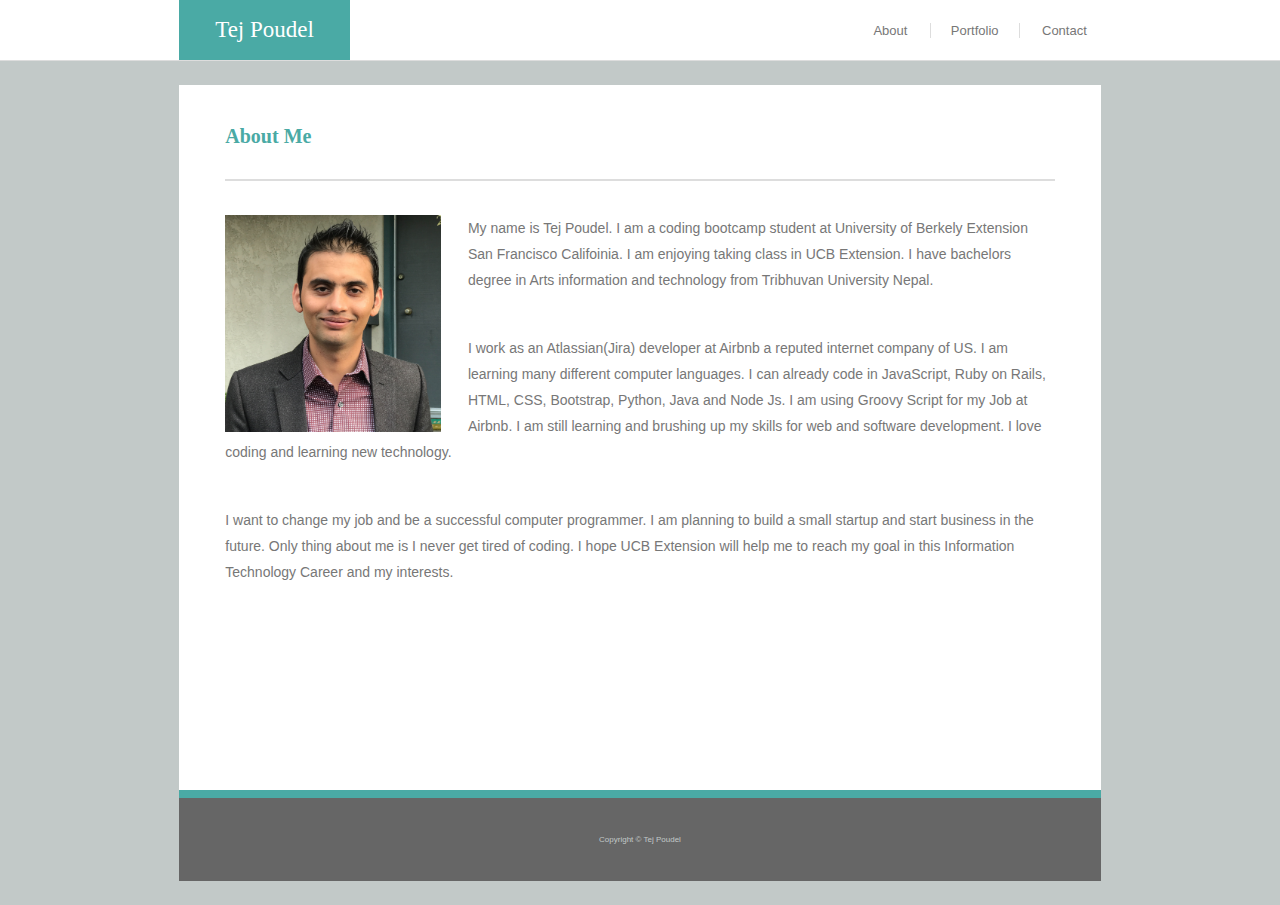
<file: index.html>
<!DOCTYPE html>
<html lang="en-us">

<head>
    <meta charset="UTF-8">
    <meta name="viewport" content="width=device-width, initial-scale=1.0">
    <meta http-equiv="X-UA-Compatible" content="ie=edge">
    <link rel="stylesheet" type="text/css" href="assets/css/reset.css">
    <link rel="stylesheet" type="text/css" href="assets/css/style.css">
    <title>About page</title>
</head>

<body>
    <header>
        <div class="head_container">
            <h1>Tej Poudel</h1>
            <nav class="navigation">
                <ul>
                    <li><a href="index.html" id="about_link">About</a></li>
                    <li><a href="portfolio.html" id="portfolio_link">Portfolio</a></li>
                    <li><a href="contact.html" id="contact_link">Contact</a></li>
                </ul>
            </nav>
        </div>
    </header>
    <section class="container">
        <section class="content">
            <section id="about">
                <h2>About Me</h2>
                <img src="assets/images/FullSizeRender.jpg" alt="My full size photo">
                <p>
                    My name is Tej Poudel. I am a coding bootcamp student at University of Berkely Extension San
                    Francisco Califoinia. I am enjoying taking class in UCB Extension. I have bachelors degree in Arts
                    information and technology from Tribhuvan University Nepal.
                </p>
                <p>
                    I work as an Atlassian(Jira) developer at Airbnb a reputed internet company of US. I am learning
                    many different computer languages. I can already code in JavaScript, Ruby on Rails, HTML, CSS,
                    Bootstrap, Python, Java and Node Js. I am using Groovy Script for my Job at Airbnb. I am still
                    learning and brushing up my skills for web and software development. I love coding and learning new
                    technology.
                </p>
                <p>
                    I want to change my job and be a successful computer programmer. I am planning to build a small
                    startup and start business in the future. Only thing about me is I never get tired of coding. I
                    hope UCB Extension will help me to reach my goal in this Information Technology Career and my
                    interests.
                </p>
            </section>
            <!--end content-->
            <div class="push"></div>
        </section>
        <footer>Copyright &copy; Tej Poudel</footer>


</body>

</html>
</file>
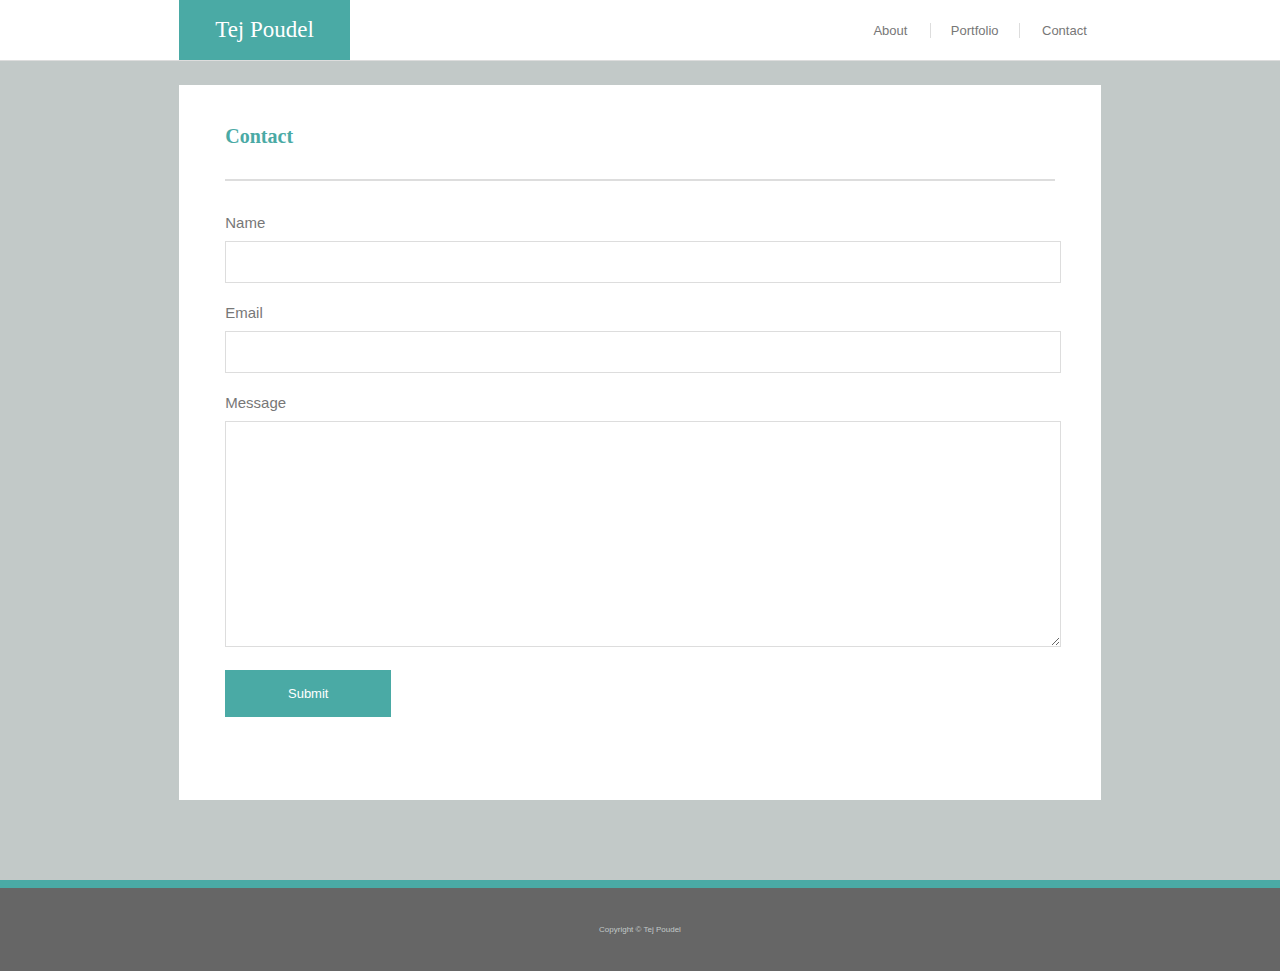
<file: contact.html>
<!DOCTYPE html>
<html lang="en-us">

<head>
    <meta charset="UTF-8">
    <meta name="viewport" content="width=device-width, initial-scale=1.0">
    <meta http-equiv="X-UA-Compatible" content="ie=edge">
    <link rel="stylesheet" type="text/css" href="assets/css/reset.css">
    <link rel="stylesheet" type="text/css" href="assets/css/style.css">
    <title>Contact page</title>
</head>

<body>
    <header>
        <div class="head_container">
            <h1>Tej Poudel</h1>
            <nav class="navigation">
                <ul>
                    <li><a href="index.html" id="about_link">About</a></li>
                    <li><a href="portfolio.html" id="portfolio_link">Portfolio</a></li>
                    <li><a href="contact.html" id="contact_link">Contact</a></li>
                </ul>
            </nav>
        </div>
    </header>
    <section class="container">
        <section class="content">
            <form id="contact">
                <h2>Contact</h2>
                <label for="name">Name</label>
                <input type="text" name="name" id="name"><br>
                <label for="email">Email</label>
                <input type="text" name="email" id="email"><br>
                <label for="message_box">Message</label>
                <textarea name="message_box" id="message_box">

                </textarea>
                <input type="submit" value="Submit">
            </form>
        </section>
        <!--end content-->
        <div class="push"></div>
    </section>
    <footer>Copyright &copy; Tej Poudel</footer>
</body>

</html>
</file>
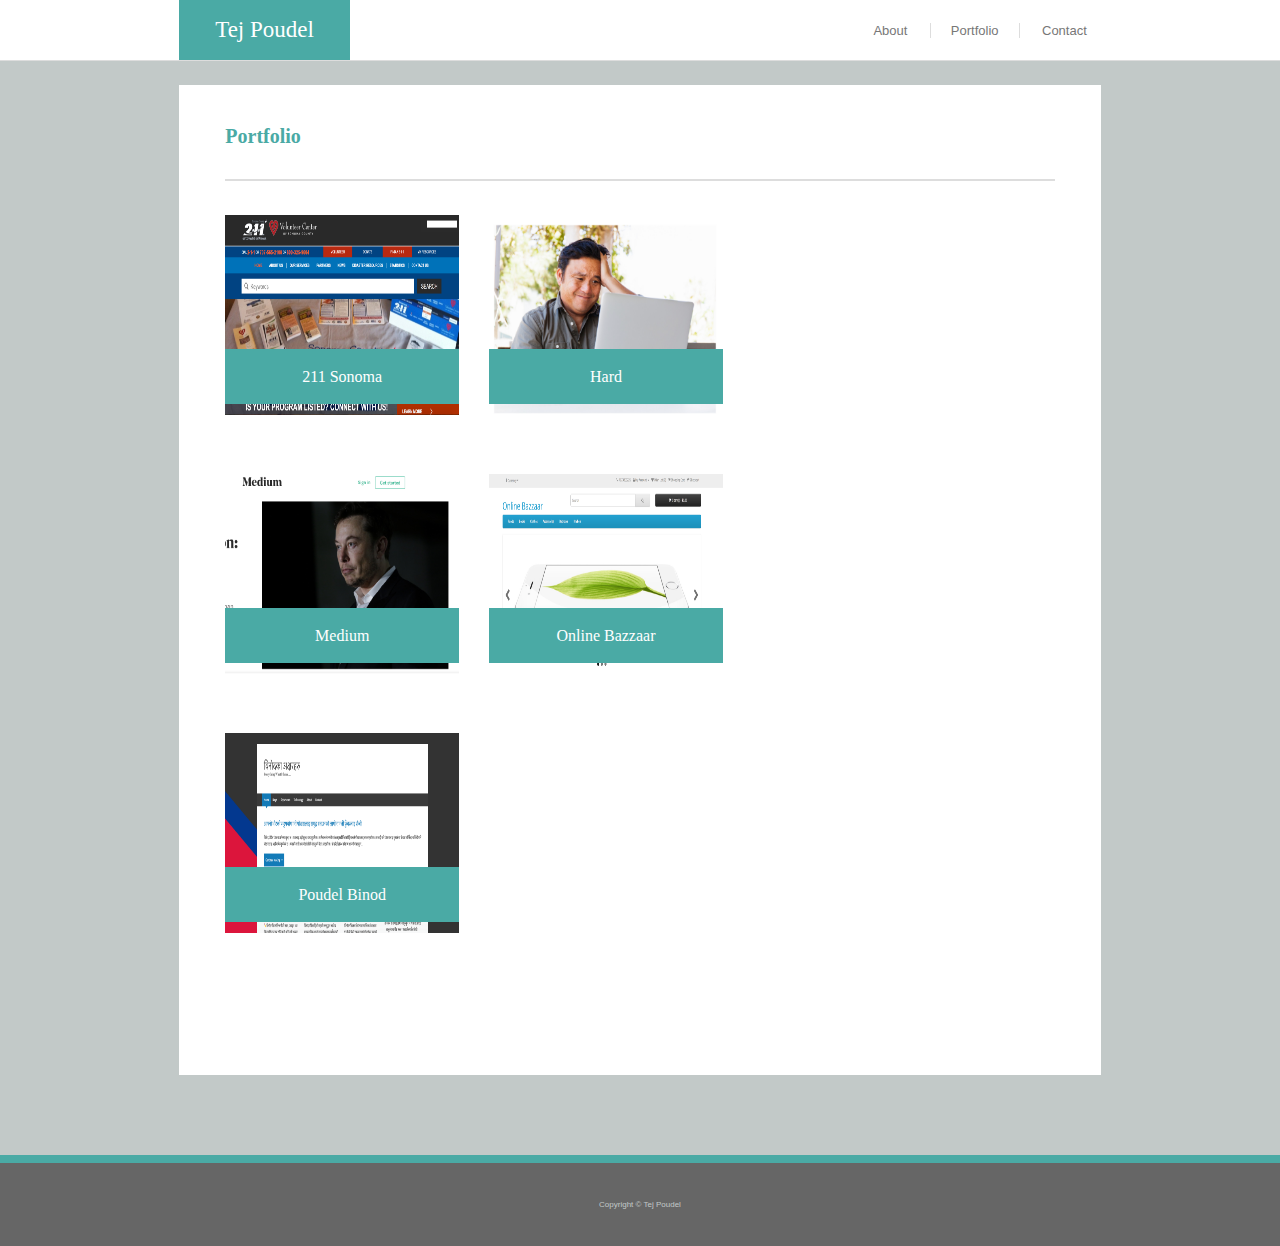
<file: portfolio.html>
<!DOCTYPE html>
<html lang="en-us">

<head>
    <meta charset="UTF-8">
    <meta name="viewport" content="width=device-width, initial-scale=1.0">
    <meta http-equiv="X-UA-Compatible" content="ie=edge">
    <link rel="stylesheet" type="text/css" href="assets/css/reset.css">
    <link rel="stylesheet" type="text/css" href="assets/css/style.css">
    <title>Portfolio page</title>
</head>

<body>
    <header>
        <div class="head_container">
            <h1>Tej Poudel</h1>
            <nav class="navigation">
                <ul>
                    <li><a href="index.html" id="about_link">About</a></li>
                    <li><a href="portfolio.html" id="portfolio_link">Portfolio</a></li>
                    <li><a href="contact.html" id="contact_link">Contact</a></li>
                </ul>
            </nav>
        </div>
    </header>
    <section class="container">
        <section class="content">
            <section id="portfolio">
                <h2>Portfolio</h2>
                <div id="gallery" class="clearfix">
                    <article class="port_link" id="fab">
                        <p>211 Sonoma</p>
                        <img src="assets/images/211Sonoma.png" alt="211 Sonoma" class="portimg">
                    </article>
                    <article class="port_link" id="truck">
                        <p>Hard</p>
                        <img src="assets/images/Its hard.png" alt="ITs hard" class="portimg">
                    </article>
                    <article class="port_link" id="micro">
                        <p>Medium</p>
                        <img src="assets/images/Medium.png" alt="Medium" class="portimg">
                    </article>
                    <article class="port_link" id="projects">
                        <p>Online Bazzaar</p>
                        <img src="assets/images/OnlineBazzaar.png" alt="OnlineBazzaar" class="portimg">
                    </article>
                    <article class="port_link" id="cms">
                        <p>Poudel Binod</p>
                        <img src="assets/images/PoudelBinod.png" alt="poudel binod" class="portimg">
                    </article>
                </div>
            </section>
        </section>
        <!--end content-->
        <div class="push"></div>
    </section>
    <footer>Copyright &copy; Tej Poudel</footer>
</body>

</html>
</file>
<file: assets/css/style.css>
/* Globals */

html {
    width: 100%;
    background: #C2C9C8; 
    -webkit-background-size: cover;
    -moz-background-size: cover;
    -o-background-size: cover;
    background-size: cover;
}


body {
    height: 100%;
    font-family: 'Arial', 'Helvetica Neue', Helvetica, sans-serif;
    color: #777777;
    width: 100%;
	margin: 0;
    overflow-x: hidden;
    font-size: 100% ;
    position: relative;
}

h1, h2, h3, h4, h5, h6 {
    font-family: 'Georgia', Times, Times New Roman, serif;
    color: #4aaaa5;
}

a:link, a:visited, a:active, a:hover {
    text-decoration: none;
    color: #777777;
    font-size: .8125rem;
}

a:hover {
    background: #4aaaa5;
    color: #ffffff;
    padding: 2px 5px;
}

input:focus,
select:focus,
textarea:focus,
button:focus {
    outline: none;
}

header {
    background: #ffffff;
    border-bottom: 1px solid #dddddd;
    width: 100%;
}

.head_container h1 {
    text-align: center;
    background: #4aaaa5;
    color:white;
}

.navigation li { display: inline-block;}

#portfolio_link {
    border-right: 1px solid #dddddd;
    border-left: 1px solid #dddddd;
    padding: 0 1.25rem;
    margin: 0 1.125rem;
}


.container { background: #ffffff; }

img { max-width: 100%;}

.portimg {
    width: 500px;
    height: 200px;
}

.clearfix:after {
    content: "";
    display: table;
    clear: both;
  }

  .content {
    min-height: 100%;
    height: auto !important;
}

#about, #contact, #portfolio {
    width:90%;
    margin: 0 auto;
}

/* start about */

#about h2, form h2, #portfolio h2 { font-weight: bold;}

/* start contact */
#contact label {display: block;}

#contact input[type = "submit"] {
    display: block;
    border: none;
    background:#4aaaa5;
    color: #ffffff;
}

#contact input[type="submit"]:hover { background: #2a8580;}

#contact textarea,  #contact input { border: 1px solid #dddddd;}

#contact input[type = "text"] {
    font-size: 1rem;
    color: #777777;
}


/* start portfolio */
.port_link  {
    position: relative;
    text-align: center;
}

.port_link p {
    position: absolute;
    width: 100%;
    left: 0px;
    background: #4aaaa5;
    color: #ffffff;
    text-align: center;
    font-family: 'Georgia', Times, Times New Roman, serif;
    font-size: 1.4375rem;;
    cursor: pointer;
} 


/* start footer */

footer {
    background: #666666;
    border-top: 8px solid #4aaaa5;
    font-size: 8px;
    color: #C2C9C8;
    text-align: center;
    height: 5.1875rem;
    line-height: 5.1875rem;
}

.push {
    height: 5.1875rem;
    margin-bottom: 5rem;
}


/* Start media queries */

/* 640px max */
@media screen and (min-width: 0px) and (max-width: 640px){
    p {
        line-height: 1.3125rem;
        font-size: .875rem;
        margin-bottom:2.5rem;
    }
    
    .container {
        width: 92%;
        margin: 1.5rem auto;
    }
        
    .head_container {
        width: 100%;
        margin: 0;
    }
    
    .head_container h1 {
        height: 6.25rem;
        width: 100%;
        line-height: 6.25rem;
        font-size: 1.625rem;
        padding: 0;
    }

    .navigation { width:100%;}

    .navigation ul {
        width: 80%;
        height: 4.6875rem;
        margin: 0 auto;
        text-align: center;
        line-height: 4.6875rem;
    }
    
    .navigation a { font-size: 1rem; }

    #contact label {
        font-size: .9375rem;
        margin-bottom: .6875rem;
    }

    #contact label:not(:first-of-type) { margin-top: 1.375rem;}

    #contact input {
        width: 100%;
        height: 2.375rem;
    }

    #contact textarea {
        width: 100%;
        height: 13.75rem;
        font-size: .75rem;
        color: #777777;
    }

    #contact input[type = "submit"] {
        width: 30%;
        height: 2.9375rem;;
        font-size: .8125rem;
        margin-top: 1.25rem;
    }

    .port_link  { margin-bottom:3.5rem; }

    .port_link p {
        position: absolute;
        height: 3.75rem;
        top: 75%;
        left: 0px;
        line-height: 3.75rem;

    } 

    #about h2, form h2, #portfolio h2 {
        font-size: 1.5rem;
        font-weight: bold;
        border-bottom: 2px solid #dddddd;
        padding: 3.125rem 0 2.5rem 0;
        margin: 0 auto 2.125rem auto;
    }

    #about img { margin-bottom: 2.125rem;}

} /* end 640px  DON'T DELETE!!!!*/


/* 768px max */
@media screen and (min-width: 641px) and (max-width: 768px){

    p {
        line-height: 1.5rem;
        font-size: .875rem;
        margin-bottom:2.625rem;
    }
    
    .container {
        width: 94%;
        margin: 1.5rem auto;
    }

    header { height: 5.9375rem;}

    .head_container h1 {
        height: 5.9375rem;
        padding: 0 36px;
        display: block;
        float: left;
        font-size: 1.4375rem;
        line-height: 5.9375rem;
        margin-left: 3%;
    }

    .navigation {
        float: right;
        width:15.8125rem;
    }

    .navigation ul { line-height: 5.9375rem;}

    #about h2, form h2, #portfolio h2 {
        font-size: 1.5rem;
        font-weight: bold;
        border-bottom: 2px solid #dddddd;
        padding: 3.125rem 0 2.5rem 0;
        margin: 0 auto 2.125rem auto;
    }

    #about img { 
        width: 50%;
        float: left;
        margin-right: 1.6875rem;
    }

    #gallery { width: 100%;}

    .port_link  {
        margin-bottom:3.5rem;
        width: 48%;
        float: left;
    }
    #truck, #projects {float: right;}

    .port_link p {
        position: absolute;
        height: 3.9375rem;
        top: 70%;
        left: 0px;
        line-height: 3.9375rem;
    }

    #contact label {
        font-size: .9375rem;
        margin-bottom: .6875rem;
    }

    #contact label:not(:first-of-type) { margin-top: 1.375rem;}

    #contact input {
        width: 100%;
        height: 2.375rem;
    }

    #contact textarea {
        width: 100%;
        height: 13.75rem;
        font-size: 12px;
        color: #777777;
    }

    #contact input[type = "submit"] {
        width: 20%;
        height: 2.9375rem;;
        font-size: .8125rem;
        margin-top: 1.25rem;
    }

} /* end 768px max DON'T DELETE!!!!*/


/* 980px max */

@media screen and (min-width: 769px) and (max-width: 980px){
    p {
        line-height: 1.625rem;
        font-size: .875rem;
        margin-bottom:2.625rem;
    }
    
    .container {
        width: 60%;
        margin: 1.5rem 0 1.5rem 3%;
    }

    header { height: 5.9375rem;}

    .head_container h1 {
        height: 5.9375rem;
        padding: 0 36px;
        display: block;
        float: left;
        font-size: 1.4375rem;
        line-height: 5.9375rem;
        margin-left: 3%;
    }

    .navigation {
        float: right;
        width:15.8125rem;
    }

    .navigation ul { line-height: 5.9375rem;}

    #about h2, form h2, #portfolio h2 {
        font-size: 1.25rem;
        font-weight: bold;
        border-bottom: 2px solid #dddddd;
        padding: 2.5625rem 0 2.0625rem 0;
        margin: 0 auto 2.125rem auto;
    }

    #about img { 
        width: 34%;
        float: left;
        margin-right: 1.6875rem;
    }

    #gallery { width: 100%;}

    .port_link  {
        margin-bottom:3.5rem;
        width: 46%;
        float: left;
    }
    #truck, #projects {float: right;}

    .port_link p {
        position: absolute;
        height: 3.4375rem;
        top: 66%;
        left: 0px;
        font-size: 1rem;
        line-height: 3.4375rem;
    }

    #contact label {
        font-size: .9375rem;
        margin-bottom: .6875rem;
    }

    #contact label:not(:first-of-type) {margin-top: 1.375rem;}

    #contact input {
        width: 100%;
        height: 2.375rem;
    }

    #contact textarea {
        width: 100%;
        height: 13.75rem;
        font-size: .75rem;
        color: #777777;
    }

    #contact input[type = "submit"] {
        width: 20%;
        height: 2.9375rem;;
        font-size: .8125rem;
        margin-top: 1.25rem;
    }

} /* end 980px max DON'T DELETE!!!!*/

@media screen and (min-width: 981px) {
    /* container measured at 72% */
    p {
        line-height: 1.625rem;
        font-size: .875rem;
        margin-bottom:2.625rem;
    }
    
    .container {
        width: 72%;
        margin: 1.5rem auto;
    }

    header { height: 3.75rem;}

    .head_container h1 {
        height: 3.75rem;
        padding: 0 36px;
        display: block;
        float: left;
        font-size: 1.4375rem;
        line-height: 3.75rem;
        margin-left: 14%;
    }

    .navigation {
        float: right;
        width:15.8125rem;
        margin-right:12%;
    }

    .navigation ul { line-height: 3.75rem; }


    #about h2, form h2, #portfolio h2 {
        font-size: 1.25rem;
        font-weight: bold;
        border-bottom: 2px solid #dddddd;
        padding: 2.5625rem 0 2.0625rem 0;
        margin: 0 auto 2.125rem auto;
    }

    #about img { 
        width: 26%;
        float: left;
        margin-right: 1.6875rem;
    }

    #gallery { width: 60%;}

    .port_link  {
        margin-bottom:3.5rem;
        width: 47%;
        float: left;
    }
    #truck, #projects {float: right;}

    .port_link p {
        position: absolute;
        height: 3.4375rem;
        top: 66%;
        left: 0px;
        font-size: 1rem;
        line-height: 3.4375rem;
    }

    #contact label {
        font-size: .9375rem;
        margin-bottom: .6875rem;
    }

    #contact label:not(:first-of-type) {
        margin-top: 1.375rem;
    }

    #contact input {
        width: 100%;
        height: 2.375rem;
    }

    #contact textarea {
        width: 100%;
        height: 13.75rem;
        font-size: .75rem;
        color: #777777;
    }

    #contact input[type = "submit"] {
        width: 20%;
        height: 2.9375rem;;
        font-size: .8125rem;
        margin-top: 1.25rem;
    }
    
} /* end 980px max!!!!*/
</file>
